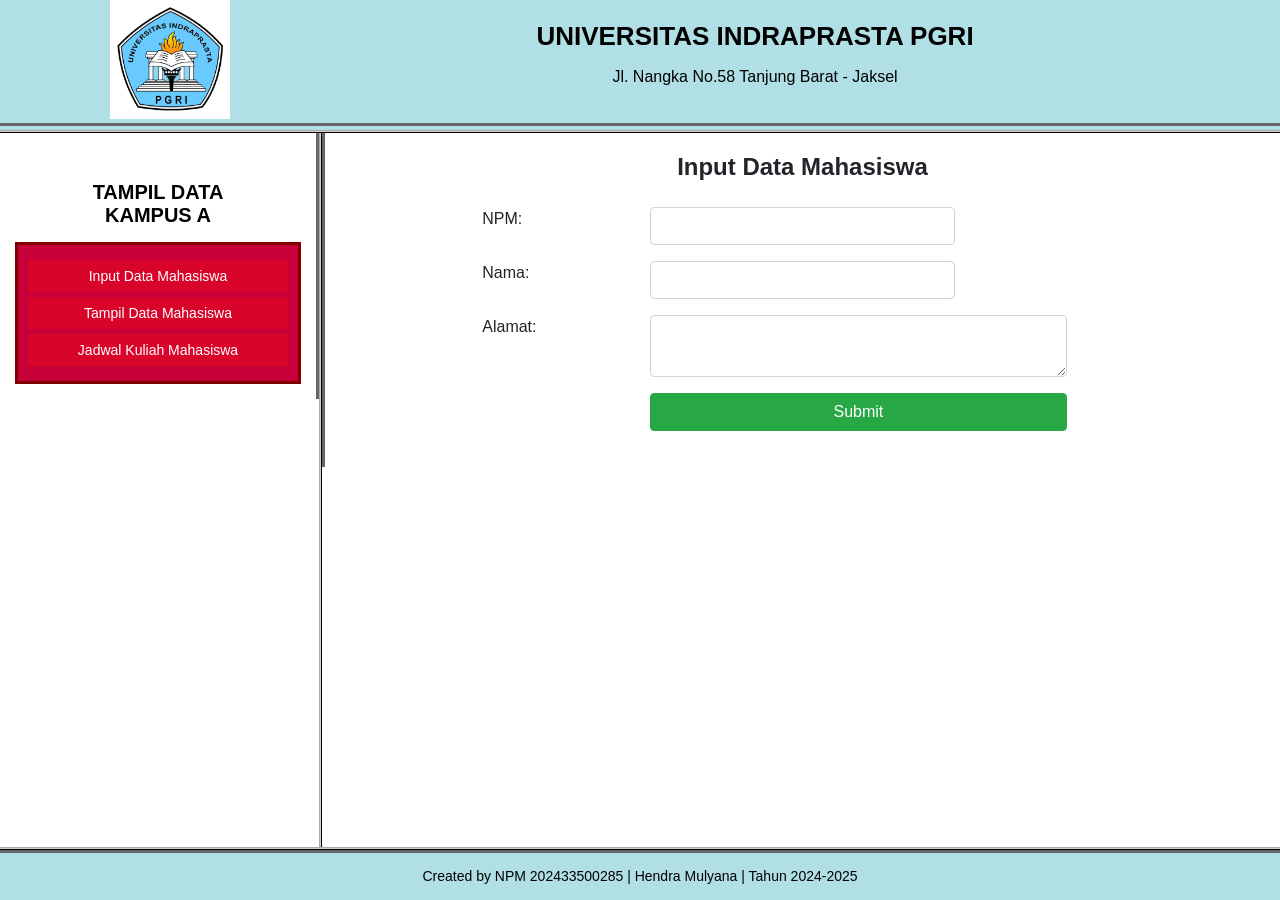
<file: index.html>
<!DOCTYPE HTML PUBLIC "-//W3C//DTD HTML 4.01 Frameset//EN"
"http://www.w3.org/TR/html4/frameset.dtd">
<html>
<head>
    <title>Home UNINDRA</title>
</head>


<frameset rows="130px,*,50px" border="3">
    <frame src="header.html" scrolling="no" noresize>

    <frameset cols="25%,75%" border="3">
        <frame src="menu.html">
        <frame src="content.html" name="content">
    </frameset>

    <frame src="footer.html" scrolling="no" noresize>
</frameset>

</html>
</file>
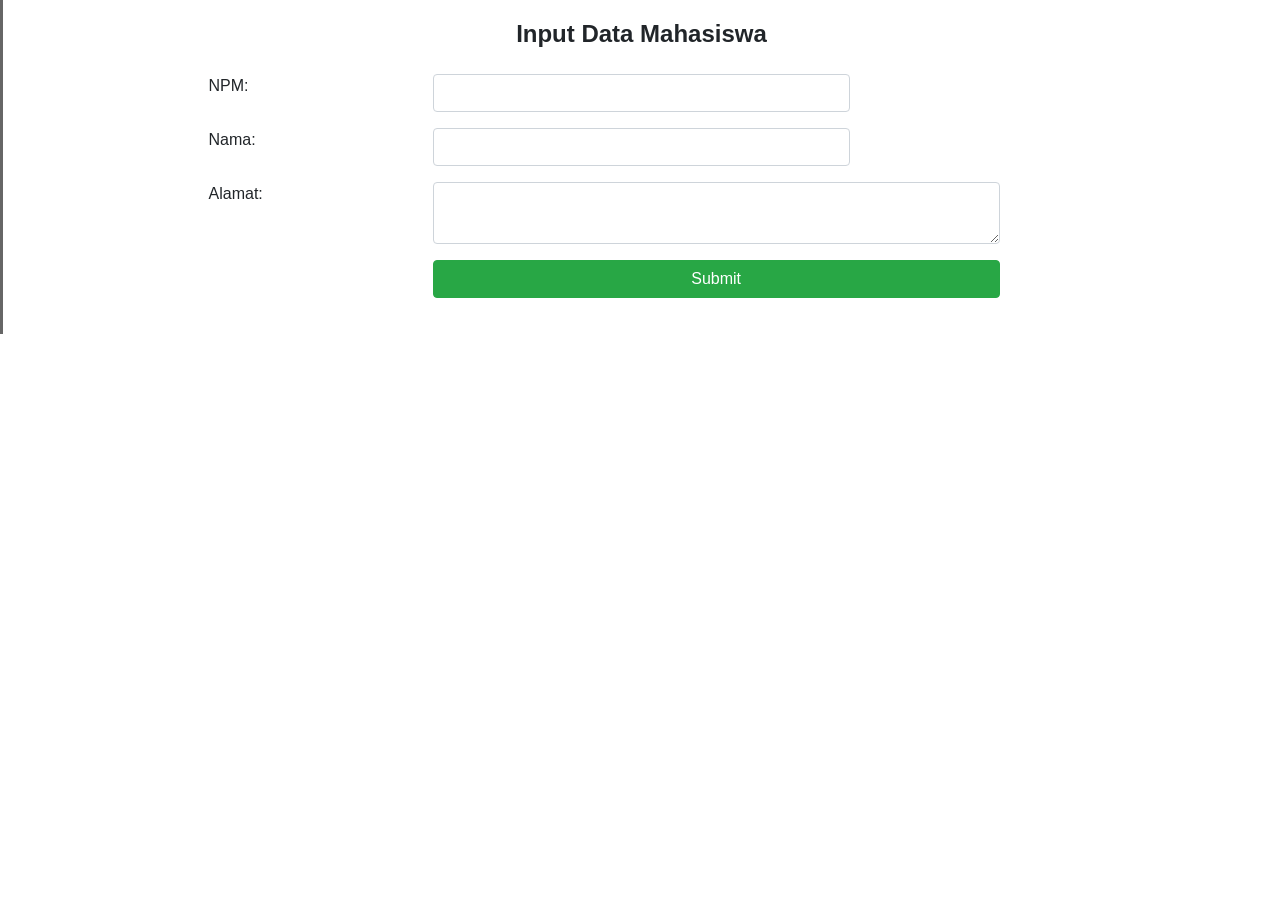
<file: content.html>
<!DOCTYPE html>
<html>
<head>
    <link rel="stylesheet" href="style.css">
    <link rel="stylesheet"
    href="https://stackpath.bootstrapcdn.com/bootstrap/4.5.2/css/bootstrap.min.css">
</head>

<body class="content">
    <h3 class="text-center judul-form">Input Data Mahasiswa</h3>

    <form class="form-box">
        <div class="form-group row">
            <label class="col-sm-3">NPM:</label>
            <div class="col-sm-6">
                <input type="text" class="form-control">
            </div>
        </div>

        <div class="form-group row">
            <label class="col-sm-3">Nama:</label>
            <div class="col-sm-6">
                <input type="text" class="form-control">
            </div>
        </div>

        <div class="form-group row">
    <label class="col-sm-3">Alamat:</label>
    <div class="col-sm-8">
        <textarea class="form-control"></textarea>
    </div>
</div>


        <div class="form-group row">
    <div class="col-sm-3"></div>
    <div class="col-sm-8">
        <button class="btn btn-success btn-block">Submit</button>
    </div>
</div>
    </form>
</body>
</html>
</file>
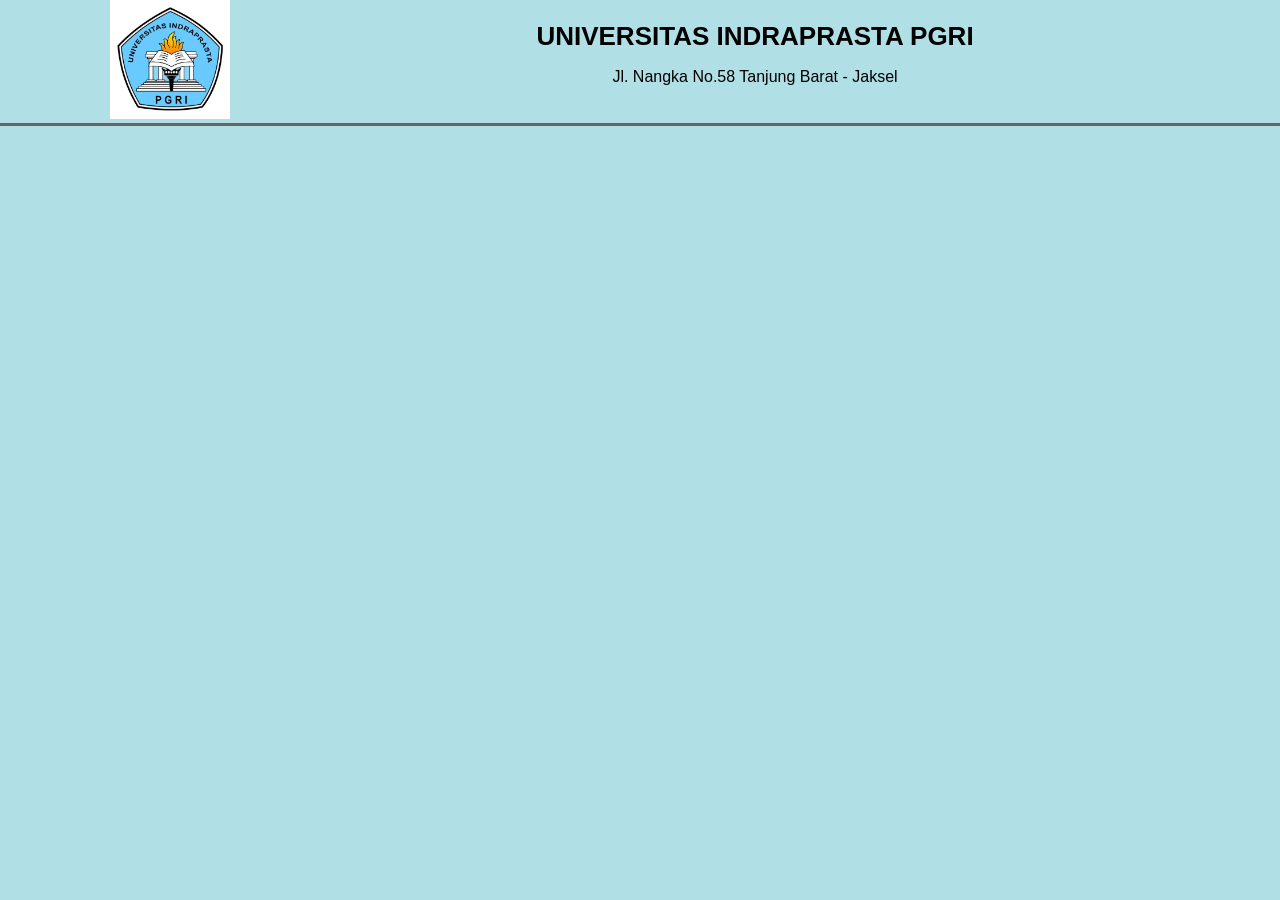
<file: header.html>
<!DOCTYPE html>
<html>
<head>
    <link rel="stylesheet" href="style.css">
</head>
<body class="header">
    <div class="logo">
        <img src="logo-unindra.jpg" alt="Logo UNINDRA">

    </div>

    <div class="judul">
        <h3>UNIVERSITAS INDRAPRASTA PGRI</h3>
        <p>Jl. Nangka No.58 Tanjung Barat - Jaksel</p>
    </div>
</body>
</html>
</file>
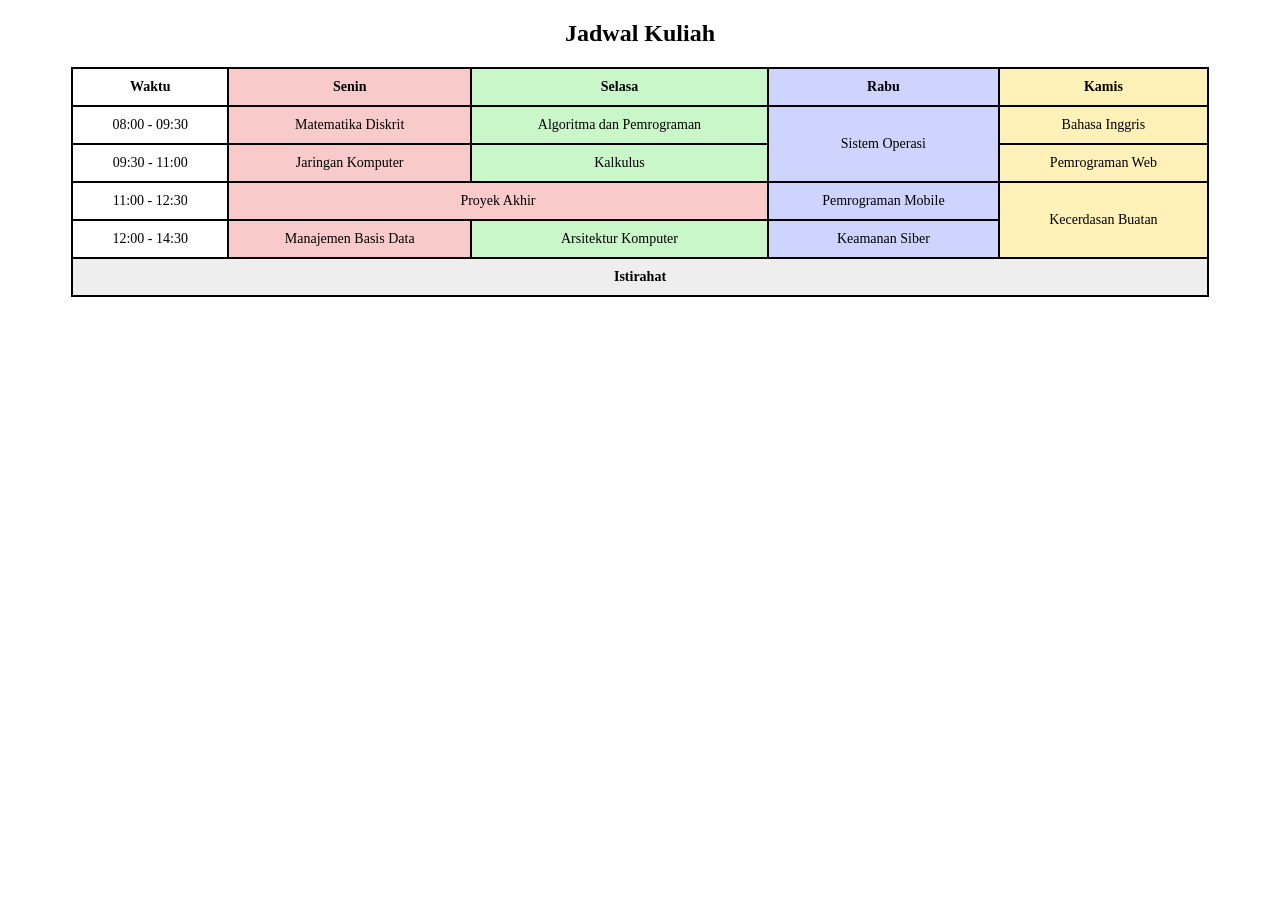
<file: jadwal.html>
<!DOCTYPE html>
<html lang="id">
<head>
    <meta charset="UTF-8">
    <title>Jadwal Kuliah</title>
    <link rel="stylesheet" href="jadwal.css">
</head>

<body>
    <h2>Jadwal Kuliah</h2>

    <table>
        <tr>
            <th>Waktu</th>
            <th class="senin">Senin</th>
            <th class="selasa">Selasa</th>
            <th class="rabu">Rabu</th>
            <th class="kamis">Kamis</th>
        </tr>

        <tr>
            <td>08:00 - 09:30</td>
            <td class="senin">Matematika Diskrit</td>
            <td class="selasa">Algoritma dan Pemrograman</td>
            <td class="rabu" rowspan="2">Sistem Operasi</td>
            <td class="kamis">Bahasa Inggris</td>
        </tr>

        <tr>
            <td>09:30 - 11:00</td>
            <td class="senin">Jaringan Komputer</td>
            <td class="selasa">Kalkulus</td>
            <td class="kamis">Pemrograman Web</td>
        </tr>

        <tr>
            <td>11:00 - 12:30</td>
            <td colspan="2" class="senin">Proyek Akhir</td>
            <td class="rabu">Pemrograman Mobile</td>
            <td class="kamis" rowspan="2">Kecerdasan Buatan</td>
        </tr>

        <tr>
            <td>12:00 - 14:30</td>
            <td class="senin">Manajemen Basis Data</td>
            <td class="selasa">Arsitektur Komputer</td>
            <td class="rabu">Keamanan Siber</td>
        </tr>

        <tr>
            <td colspan="5" class="footer">
                Istirahat
            </td>
        </tr>
    </table>
</body>
</html>
</file>
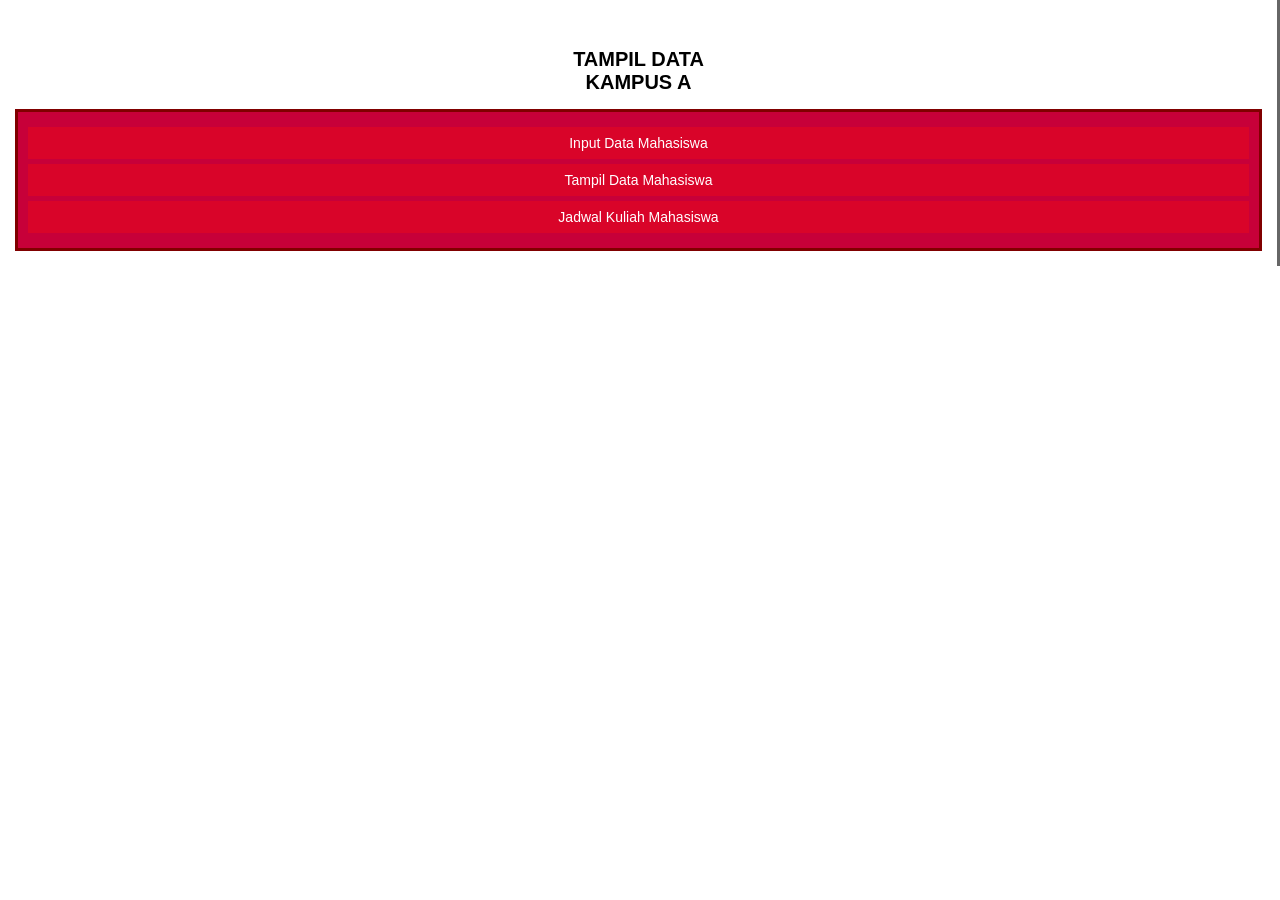
<file: menu.html>
<!DOCTYPE html>
<html>
<head>
    <link rel="stylesheet" href="style.css">
</head>
<body class="menu">
    <h5>TAMPIL DATA<br>KAMPUS A</h5>

    <div class="menu-box">
        <a href="content.html">Input Data Mahasiswa</a>
        <a href="jadwal.html" >Tampil Data Mahasiswa</a>
        <a href="jadwal.html" target="content">Jadwal Kuliah Mahasiswa</a>
    </div>
</body>
</html>
</file>
<file: style.css>
body {
    margin: 0;
    font-family: Arial, Helvetica, sans-serif;
}

/* HEADER */
.header {
    background: #b7e4e6;
    display: flex;
    align-items: center;
    width: 100%;
    height: 130%;
    border-bottom: 3px solid #666;
}

.logo {
    margin-left: 110px;   
}

.logo img {
    width: 120px;        
}


.judul {
    text-align: center;
    width: 100%;
}

.judul h3 {
    margin: 0;
    font-weight: bold;
    font-size: 26px;   
}

/* MENU */
.menu {
    text-align: center;
    padding: 15px;
    border-right: 3px solid #666;
}

.menu h5 {
    font-size: 20px;    
    font-weight: bold;
    margin-bottom: 15px;
}

.menu-box {
    background: #c70039;
    padding: 10px;
    border: 3px solid #800000;
}

.menu-box a {
    display: block;
    color: white;
    background: #d90429;
    margin: 5px 0;
    padding: 8px;
    text-decoration: none;
    font-size: 14px;
}

.menu-box a:hover {
    background: #9d0208;
}

/* CONTENT */
.content {
    padding: 20px;
    border-left: 3px solid #666;
}


.form-box {
    width: 70%;
    margin: auto;
}

.judul-form {
    font-size: 24px;
    font-weight: bold;
    margin-bottom: 25px;
}



/* FOOTER */
.footer {
    background: #b7e4e6;
    text-align: center;
    padding-top: 15px;
    font-size: 14px;
    border-top: 3px solid #666;
}

.header, .footer {
    background-color: #b0dfe5;
}
</file>
<file: jadwal.css>
body {
    font-family: "Times New Roman", serif;
    text-align: center;
}

h2 {
    margin-bottom: 20px;
}

table {
    border-collapse: collapse;
    margin: auto;
    width: 90%;
}

th, td {
    border: 2px solid black;
    padding: 10px;
    font-size: 14px;
}

/* WARNA SESUAI GAMBAR */
.senin {
    background-color: #f8caca;
}

.selasa {
    background-color: #c9f7c9;
}

.rabu {
    background-color: #cfd4ff;
}

.kamis {
    background-color: #fff1b8;
}

.footer {
    background-color: #eee;
    font-weight: bold;
}
</file>
